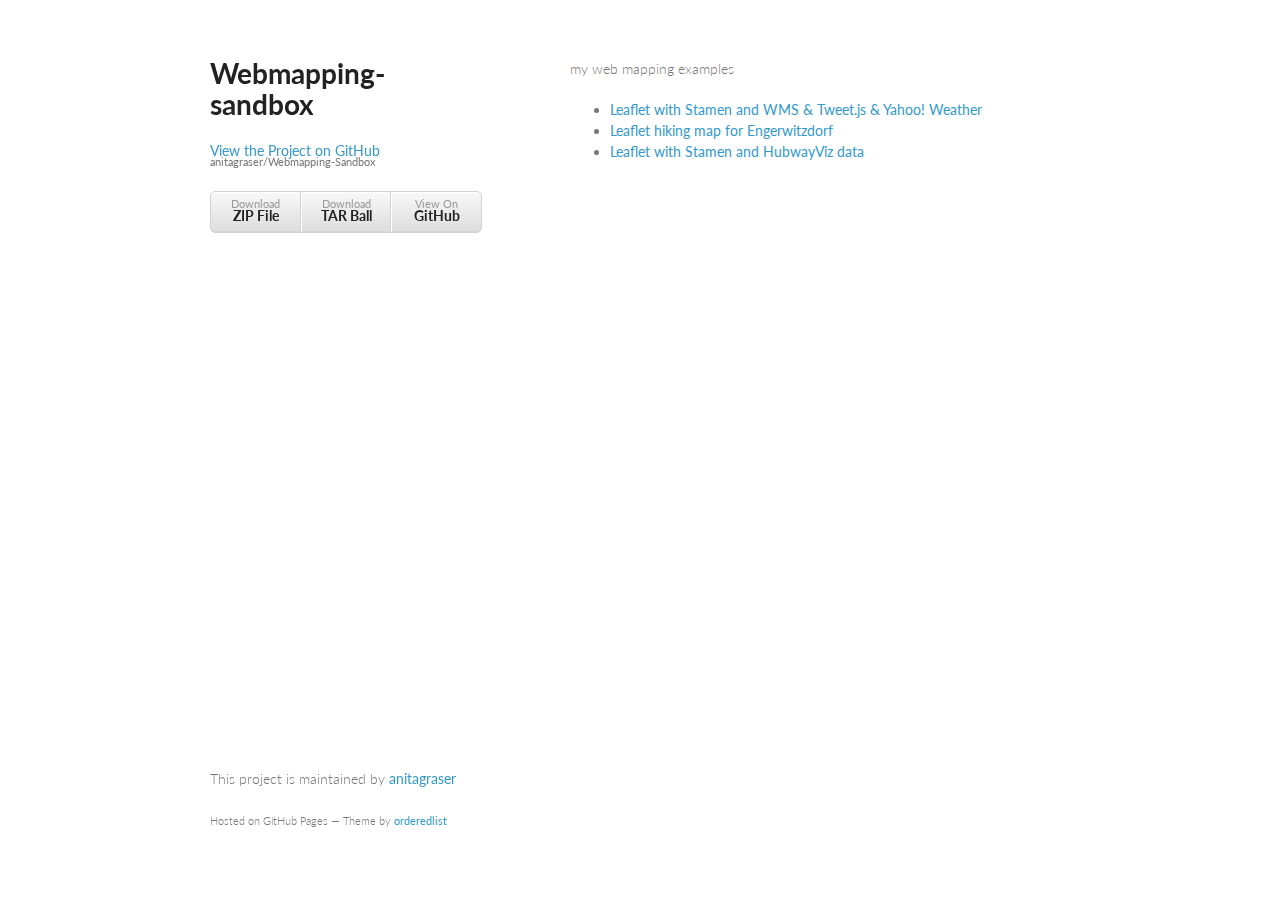
<file: index.html>
<!doctype html>
<html>
  <head>
    <meta charset="utf-8">
    <meta http-equiv="X-UA-Compatible" content="chrome=1">
    <title>Webmapping-sandbox by anitagraser</title>

    <link rel="stylesheet" href="stylesheets/styles.css">
    <link rel="stylesheet" href="stylesheets/pygment_trac.css">
    <meta name="viewport" content="width=device-width, initial-scale=1, user-scalable=no">
    <!--[if lt IE 9]>
    <script src="//html5shiv.googlecode.com/svn/trunk/html5.js"></script>
    <![endif]-->
  </head>
  <body>
    <div class="wrapper">
      <header>
        <h1>Webmapping-sandbox</h1>
        <p></p>

        <p class="view"><a href="https://github.com/anitagraser/Webmapping-Sandbox">View the Project on GitHub <small>anitagraser/Webmapping-Sandbox</small></a></p>


        <ul>
          <li><a href="https://github.com/anitagraser/Webmapping-Sandbox/zipball/master">Download <strong>ZIP File</strong></a></li>
          <li><a href="https://github.com/anitagraser/Webmapping-Sandbox/tarball/master">Download <strong>TAR Ball</strong></a></li>
          <li><a href="https://github.com/anitagraser/Webmapping-Sandbox">View On <strong>GitHub</strong></a></li>
        </ul>
      </header>
      <section>
        <p>my web mapping examples</p>

<ul>
<li><a href="http://anitagraser.github.com/Webmapping-Sandbox/leaflet.html">Leaflet with Stamen and WMS &amp; Tweet.js &amp; Yahoo! Weather</a></li>
<li><a href="http://anitagraser.github.com/Webmapping-Sandbox/leaflet_engerwitzdorf.html">Leaflet hiking map for Engerwitzdorf</a></li>
<li><a href="http://anitagraser.github.com/Webmapping-Sandbox/hubway.html">Leaflet with Stamen and HubwayViz data</a></li>
</ul>
      </section>
      <footer>
        <p>This project is maintained by <a href="https://github.com/anitagraser">anitagraser</a></p>
        <p><small>Hosted on GitHub Pages &mdash; Theme by <a href="https://github.com/orderedlist">orderedlist</a></small></p>
      </footer>
    </div>
    <script src="javascripts/scale.fix.js"></script>
    
  </body>
</html>
</file>
<file: stylesheets/styles.css>
@import url(https://fonts.googleapis.com/css?family=Lato:300italic,700italic,300,700);

body {
  padding:50px;
  font:14px/1.5 Lato, "Helvetica Neue", Helvetica, Arial, sans-serif;
  color:#777;
  font-weight:300;
}

h1, h2, h3, h4, h5, h6 {
  color:#222;
  margin:0 0 20px;
}

p, ul, ol, table, pre, dl {
  margin:0 0 20px;
}

h1, h2, h3 {
  line-height:1.1;
}

h1 {
  font-size:28px;
}

h2 {
  color:#393939;
}

h3, h4, h5, h6 {
  color:#494949;
}

a {
  color:#39c;
  font-weight:400;
  text-decoration:none;
}

a small {
  font-size:11px;
  color:#777;
  margin-top:-0.6em;
  display:block;
}

.wrapper {
  width:860px;
  margin:0 auto;
}

blockquote {
  border-left:1px solid #e5e5e5;
  margin:0;
  padding:0 0 0 20px;
  font-style:italic;
}

code, pre {
  font-family:Monaco, Bitstream Vera Sans Mono, Lucida Console, Terminal;
  color:#333;
  font-size:12px;
}

pre {
  padding:8px 15px;
  background: #f8f8f8;  
  border-radius:5px;
  border:1px solid #e5e5e5;
  overflow-x: auto;
}

table {
  width:100%;
  border-collapse:collapse;
}

th, td {
  text-align:left;
  padding:5px 10px;
  border-bottom:1px solid #e5e5e5;
}

dt {
  color:#444;
  font-weight:700;
}

th {
  color:#444;
}

img {
  max-width:100%;
}

header {
  width:270px;
  float:left;
  position:fixed;
}

header ul {
  list-style:none;
  height:40px;
  
  padding:0;
  
  background: #eee;
  background: -moz-linear-gradient(top, #f8f8f8 0%, #dddddd 100%);
  background: -webkit-gradient(linear, left top, left bottom, color-stop(0%,#f8f8f8), color-stop(100%,#dddddd));
  background: -webkit-linear-gradient(top, #f8f8f8 0%,#dddddd 100%);
  background: -o-linear-gradient(top, #f8f8f8 0%,#dddddd 100%);
  background: -ms-linear-gradient(top, #f8f8f8 0%,#dddddd 100%);
  background: linear-gradient(top, #f8f8f8 0%,#dddddd 100%);
  
  border-radius:5px;
  border:1px solid #d2d2d2;
  box-shadow:inset #fff 0 1px 0, inset rgba(0,0,0,0.03) 0 -1px 0;
  width:270px;
}

header li {
  width:89px;
  float:left;
  border-right:1px solid #d2d2d2;
  height:40px;
}

header ul a {
  line-height:1;
  font-size:11px;
  color:#999;
  display:block;
  text-align:center;
  padding-top:6px;
  height:40px;
}

strong {
  color:#222;
  font-weight:700;
}

header ul li + li {
  width:88px;
  border-left:1px solid #fff;
}

header ul li + li + li {
  border-right:none;
  width:89px;
}

header ul a strong {
  font-size:14px;
  display:block;
  color:#222;
}

section {
  width:500px;
  float:right;
  padding-bottom:50px;
}

small {
  font-size:11px;
}

hr {
  border:0;
  background:#e5e5e5;
  height:1px;
  margin:0 0 20px;
}

footer {
  width:270px;
  float:left;
  position:fixed;
  bottom:50px;
}

@media print, screen and (max-width: 960px) {
  
  div.wrapper {
    width:auto;
    margin:0;
  }
  
  header, section, footer {
    float:none;
    position:static;
    width:auto;
  }
  
  header {
    padding-right:320px;
  }
  
  section {
    border:1px solid #e5e5e5;
    border-width:1px 0;
    padding:20px 0;
    margin:0 0 20px;
  }
  
  header a small {
    display:inline;
  }
  
  header ul {
    position:absolute;
    right:50px;
    top:52px;
  }
}

@media print, screen and (max-width: 720px) {
  body {
    word-wrap:break-word;
  }
  
  header {
    padding:0;
  }
  
  header ul, header p.view {
    position:static;
  }
  
  pre, code {
    word-wrap:normal;
  }
}

@media print, screen and (max-width: 480px) {
  body {
    padding:15px;
  }
  
  header ul {
    display:none;
  }
}

@media print {
  body {
    padding:0.4in;
    font-size:12pt;
    color:#444;
  }
}
</file>
<file: stylesheets/pygment_trac.css>
.highlight  { background: #ffffff; }
.highlight .c { color: #999988; font-style: italic } /* Comment */
.highlight .err { color: #a61717; background-color: #e3d2d2 } /* Error */
.highlight .k { font-weight: bold } /* Keyword */
.highlight .o { font-weight: bold } /* Operator */
.highlight .cm { color: #999988; font-style: italic } /* Comment.Multiline */
.highlight .cp { color: #999999; font-weight: bold } /* Comment.Preproc */
.highlight .c1 { color: #999988; font-style: italic } /* Comment.Single */
.highlight .cs { color: #999999; font-weight: bold; font-style: italic } /* Comment.Special */
.highlight .gd { color: #000000; background-color: #ffdddd } /* Generic.Deleted */
.highlight .gd .x { color: #000000; background-color: #ffaaaa } /* Generic.Deleted.Specific */
.highlight .ge { font-style: italic } /* Generic.Emph */
.highlight .gr { color: #aa0000 } /* Generic.Error */
.highlight .gh { color: #999999 } /* Generic.Heading */
.highlight .gi { color: #000000; background-color: #ddffdd } /* Generic.Inserted */
.highlight .gi .x { color: #000000; background-color: #aaffaa } /* Generic.Inserted.Specific */
.highlight .go { color: #888888 } /* Generic.Output */
.highlight .gp { color: #555555 } /* Generic.Prompt */
.highlight .gs { font-weight: bold } /* Generic.Strong */
.highlight .gu { color: #800080; font-weight: bold; } /* Generic.Subheading */
.highlight .gt { color: #aa0000 } /* Generic.Traceback */
.highlight .kc { font-weight: bold } /* Keyword.Constant */
.highlight .kd { font-weight: bold } /* Keyword.Declaration */
.highlight .kn { font-weight: bold } /* Keyword.Namespace */
.highlight .kp { font-weight: bold } /* Keyword.Pseudo */
.highlight .kr { font-weight: bold } /* Keyword.Reserved */
.highlight .kt { color: #445588; font-weight: bold } /* Keyword.Type */
.highlight .m { color: #009999 } /* Literal.Number */
.highlight .s { color: #d14 } /* Literal.String */
.highlight .na { color: #008080 } /* Name.Attribute */
.highlight .nb { color: #0086B3 } /* Name.Builtin */
.highlight .nc { color: #445588; font-weight: bold } /* Name.Class */
.highlight .no { color: #008080 } /* Name.Constant */
.highlight .ni { color: #800080 } /* Name.Entity */
.highlight .ne { color: #990000; font-weight: bold } /* Name.Exception */
.highlight .nf { color: #990000; font-weight: bold } /* Name.Function */
.highlight .nn { color: #555555 } /* Name.Namespace */
.highlight .nt { color: #000080 } /* Name.Tag */
.highlight .nv { color: #008080 } /* Name.Variable */
.highlight .ow { font-weight: bold } /* Operator.Word */
.highlight .w { color: #bbbbbb } /* Text.Whitespace */
.highlight .mf { color: #009999 } /* Literal.Number.Float */
.highlight .mh { color: #009999 } /* Literal.Number.Hex */
.highlight .mi { color: #009999 } /* Literal.Number.Integer */
.highlight .mo { color: #009999 } /* Literal.Number.Oct */
.highlight .sb { color: #d14 } /* Literal.String.Backtick */
.highlight .sc { color: #d14 } /* Literal.String.Char */
.highlight .sd { color: #d14 } /* Literal.String.Doc */
.highlight .s2 { color: #d14 } /* Literal.String.Double */
.highlight .se { color: #d14 } /* Literal.String.Escape */
.highlight .sh { color: #d14 } /* Literal.String.Heredoc */
.highlight .si { color: #d14 } /* Literal.String.Interpol */
.highlight .sx { color: #d14 } /* Literal.String.Other */
.highlight .sr { color: #009926 } /* Literal.String.Regex */
.highlight .s1 { color: #d14 } /* Literal.String.Single */
.highlight .ss { color: #990073 } /* Literal.String.Symbol */
.highlight .bp { color: #999999 } /* Name.Builtin.Pseudo */
.highlight .vc { color: #008080 } /* Name.Variable.Class */
.highlight .vg { color: #008080 } /* Name.Variable.Global */
.highlight .vi { color: #008080 } /* Name.Variable.Instance */
.highlight .il { color: #009999 } /* Literal.Number.Integer.Long */

.type-csharp .highlight .k { color: #0000FF }
.type-csharp .highlight .kt { color: #0000FF }
.type-csharp .highlight .nf { color: #000000; font-weight: normal }
.type-csharp .highlight .nc { color: #2B91AF }
.type-csharp .highlight .nn { color: #000000 }
.type-csharp .highlight .s { color: #A31515 }
.type-csharp .highlight .sc { color: #A31515 }
</file>
